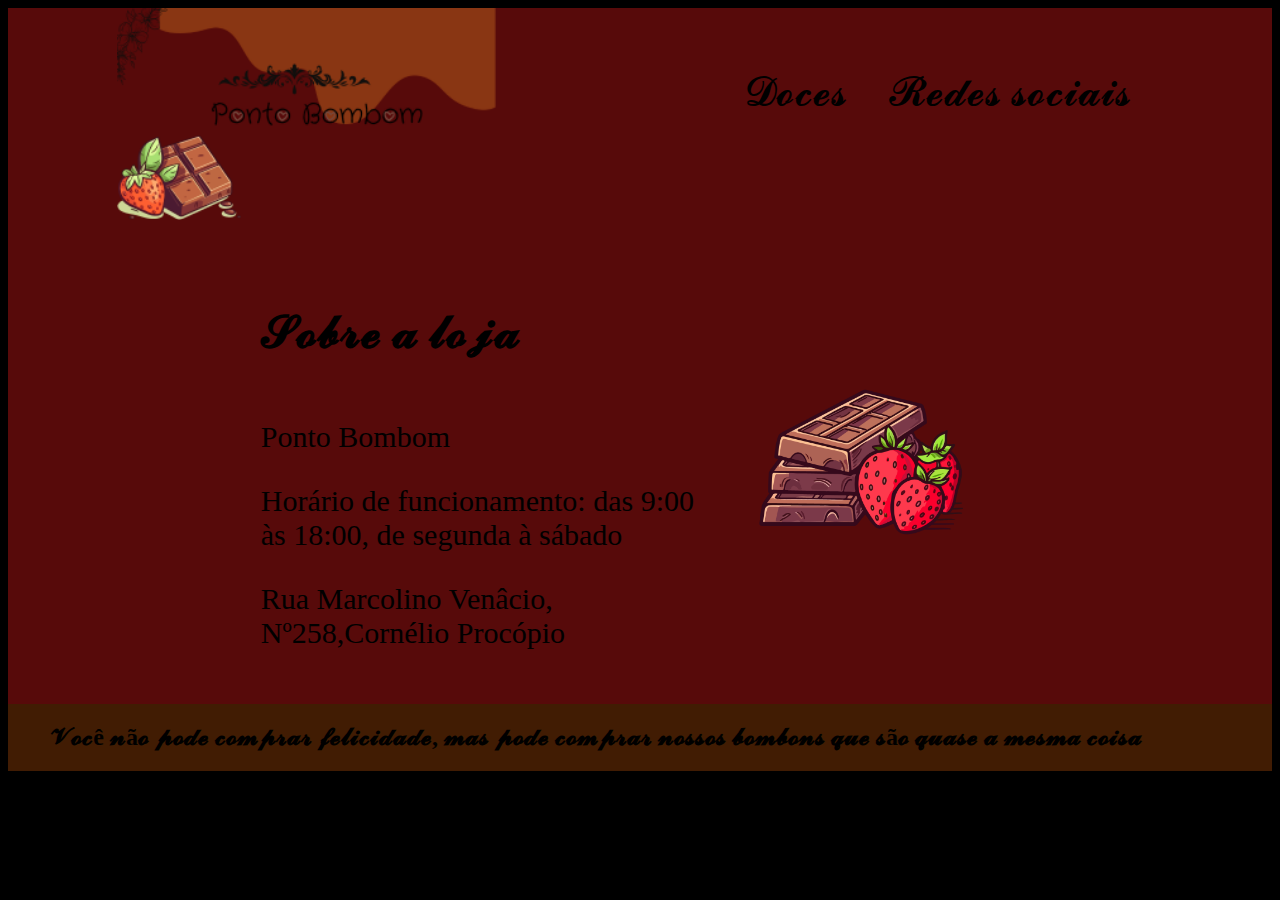
<file: index.html>
<!DOCTYPE html>
<html lang="en">
<head>
    <meta charset="UTF-8">
    <meta http-equiv="X-UA-Compatible" content="IE=edge">
    <meta name="viewport" content="width=device-width, initial-scale=1.0">
    <title>ponto bombom</title>
<link rel="stylesheet" href="style.css">
</head>
<section>    
    <header class="cabecalho">
    <img class="cabecalho-imagem" src="./Img/sloogan4.png">
     <u1 class="cabecalho-lista-item">
         <a href="Doces.html"><li class="cabecalho-lista-item">𝓓𝓸𝓬𝓮𝓼</li></a>
        <a href="https://linktr.ee/pontobombom"><li class="cabecalho-lista-item">𝓡𝓮𝓭𝓮𝓼 𝓼𝓸𝓬𝓲𝓪𝓲𝓼</li></a>
     </u1>
  </header>
</section>
<section class="escola">
    <div class="escola-conteudo">
        <h2 class="escola-titulo">𝓢𝓸𝓫𝓻𝓮 𝓪 𝓵𝓸𝓳𝓪</h2>
        <p class="escola-texto-um">Ponto Bombom</p>
        <p class="escola-texto-um">Horário de funcionamento: das 9:00 às 18:00, de segunda à sábado</p>
        <p class="escola-texto-um">Rua Marcolino Venâcio, Nº258,Cornélio Procópio</p>
        </div>
        <img class="escola-imagem" src="./Img/doce.png">
    </section>  
<section class="rodape">
    <h2 class="rodape">𝓥𝓸𝓬ê 𝓷ã𝓸 𝓹𝓸𝓭𝓮 𝓬𝓸𝓶𝓹𝓻𝓪𝓻 𝓯𝓮𝓵𝓲𝓬𝓲𝓭𝓪𝓭𝓮, 𝓶𝓪𝓼 𝓹𝓸𝓭𝓮 𝓬𝓸𝓶𝓹𝓻𝓪𝓻 𝓷𝓸𝓼𝓼𝓸𝓼 𝓫𝓸𝓶𝓫𝓸𝓷𝓼 𝓺𝓾𝓮 𝓼ã𝓸 𝓺𝓾𝓪𝓼𝓮 𝓪 𝓶𝓮𝓼𝓶𝓪 𝓬𝓸𝓲𝓼𝓪</h2>
    <u1 class="rodape-lista-item"> 
   </section>
 </html>
</file>
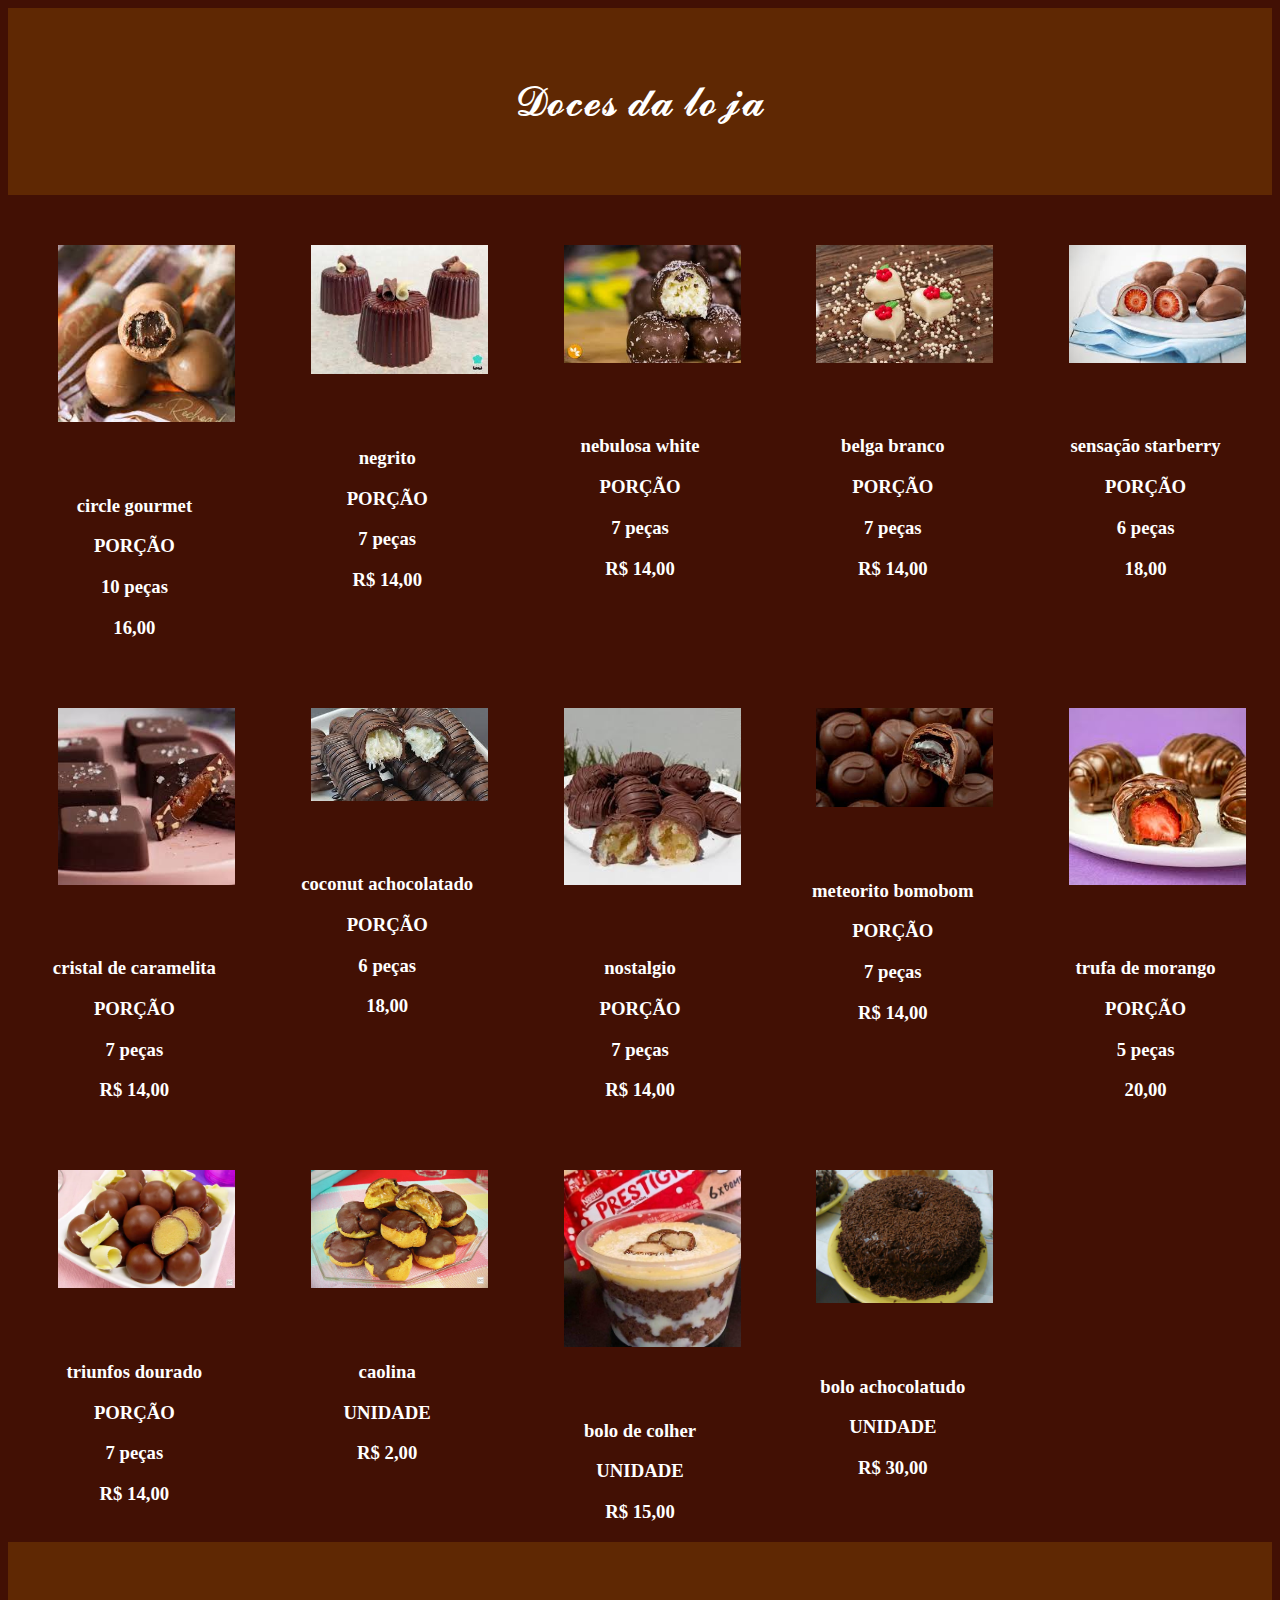
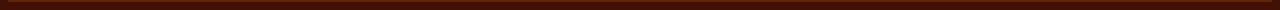
<file: Doces.html>
<!DOCTYPE html>
<html lang="en">
<head>
    <meta charset="UTF-8">
    <meta http-equiv="X-UA-Compatible" content="IE=edge">
    <meta name="viewport" content="width=device-width, initial-scale=1.0">
    <title>cardapio</title>
<link rel="stylesheet" href="Doces.css">
</head>
<section>    
    <header class="cabecalho">
     <u1 class="cabecalho-lista-item">
        <p>𝓓𝓸𝓬𝓮𝓼 𝓭𝓪 𝓵𝓸𝓳𝓪</p>
     </u1>
  </header>
<section class="doces">
<div class="secao-doces">
<img class="doces-img" src="./Img/doces1.jpeg" alt="">
<h3>circle gourmet</h3>
<h3>PORÇÃO</h3>
<h3>10 peças</h3>
<h3>16,00</h3>
</div>

<div class="secao-doces">
<img class="doces-img" src="./Img/doces2.jpeg" alt="">
<h3>negrito</h3>
<h3>PORÇÃO</h3>
<h3>7 peças</h3>
<h3>R$ 14,00</h3>
</div>

<div class="secao-doces">
<img class="doces-img" src="./Img/doces3.jpeg" alt="">
<h3>nebulosa white</h3>
<h3>PORÇÃO</h3>
<h3>7 peças</h3>
<h3>R$ 14,00</h3>
</div>

<div class="secao-doces">
<img class="doces-img" src="./Img/doces4.jpeg" alt="">
<h3>belga branco</h3>
<h3>PORÇÃO</h3>
<h3>7 peças</h3>
<h3>R$ 14,00</h3>
</div>

<div class="secao-doces">
<img class="doces-img" src="./Img/doces6.jpeg" alt="">
<h3>sensação starberry</h3>
<h3>PORÇÃO</h3>
<h3>6 peças</h3>
<h3>18,00</h3>
</div>

<div class="secao-doces">
<img class="doces-img" src="./Img/doces5.jpeg" alt="">
<h3>cristal de caramelita</h3>
<h3>PORÇÃO</h3>
<h3>7 peças</h3>
<h3>R$ 14,00</h3>
</div>

<div class="secao-doces">
  <img class="doces-img" src="./Img/doces7.jpeg" alt="">
  <h3>coconut achocolatado</h3>
  <h3>PORÇÃO</h3>
  <h3>6 peças</h3>
  <h3>18,00</h3>
  </div>

  <div class="secao-doces">
    <img class="doces-img" src="./Img/doces8.jpeg" alt="">
    <h3>nostalgio</h3>
    <h3>PORÇÃO</h3>
    <h3>7 peças</h3>
    <h3>R$ 14,00</h3>
    </div>

    <div class="secao-doces">
      <img class="doces-img" src="./Img/doces9.jpeg" alt="">
      <h3>meteorito bomobom</h3>
      <h3>PORÇÃO</h3>
      <h3>7 peças</h3>
      <h3>R$ 14,00</h3>
      </div>

      <div class="secao-doces">
        <img class="doces-img" src="./Img/doce10.jpeg" alt="">
        <h3>trufa de morango</h3>
        <h3>PORÇÃO</h3>
        <h3>5 peças</h3>
        <h3>20,00</h3>
        </div>

        <div class="secao-doces">
          <img class="doces-img" src="./Img/doce0.webp" alt="">
          <h3>triunfos dourado</h3>
          <h3>PORÇÃO</h3>
          <h3>7 peças</h3>
          <h3>R$ 14,00</h3>
        </div>

          <div class="secao-doces">
            <img class="doces-img" src="./Img/carolina.jpg" alt="">
            <h3>caolina</h3>
            <h3>UNIDADE</h3>
            <h3>R$ 2,00</h3>
            </div>

              <div class="secao-doces">
                <img class="doces-img" src="./Img/bolodepote.jpg" alt="">
                <h3>bolo de colher</h3>
                <h3>UNIDADE</h3>
                <h3>R$ 15,00</h3>
                </div>

                <div class="secao-doces">
                  <img class="doces-img" src="./Img/bolo.jpg" alt="">
                  <h3>bolo achocolatudo</h3>
                  <h3>UNIDADE</h3>
                  <h3>R$ 30,00</h3>
                  <div>
    </div>
    </section>
    <footer class="rodape">
    </footer>
    <section>
</html>
</file>
<file: style.css>
body{
    background-color:#000000;
}

header{
    background-color: #cfb20f;
}

.cabecalho-imagem{
    width:30%;
}

.cabecalho{
    background-color:#570a0a;
    color: rgb(132, 27, 158);
    display: flex;
    justify-content: space-around;
}

.cabecalho-lista-item{
    display: inline-block;
    margin: 0 16px;
    padding: 30px 0;
    font-size: 40px;
    color: black;
}

.escola-imagem{
    width: 25%;
}

.escola{
    background-image: linear-gradient(#570a0a,#570a0a);
    color:black;
    display:flex;
    justify-content:center;
    align-items:center;
    padding: 24px 0;
    font-size: 30px;
}

.escola-conteudo{
    width:35%;
}

.escola-titulo{
    padding: 24px 0;
}

.rodape{
    background-image: linear-gradient(#411c03,#411c03);
    color:black;
    display:flex;
    justify-content:space-around
}
</file>
<file: Doces.css>
body{
    background-color:#421004;
}

header{
    background-color: #570a0a;
}

.cabecalho-imagem{
    width:30%;
}

.cabecalho{
    background-color:#5f2803 ;
    color: rgb(77, 44, 7);
    display: flex;
    justify-content: space-around;
}

.cabecalho-lista-item{
    display: inline-block;
    margin: 0 16px;
    padding: 30px 0;
    font-size: 40px;
    color: rgb(255, 255, 255);
}

.escola-imagem{
    width: 25%;
}

.escola{
    background-image: linear-gradient(#421004,#692615);
    color:rgb(0, 0, 0);
    display:flex;
    justify-content:center;
    align-items:center;
    padding: 24px 0;
    font-size: 30px;
}

.escola-conteudo{
    width:35%;
    padding: 24px 0;
}

.doces-img{
    width: 70%;
    padding: 50px 0;
    margin: 0 50px;
}
    
    .escola{ background-image: linear-gradient(#1e2ad8,#3975cf);
}

.doces{ 
     display: grid;
    grid-template-columns: 20% 20% 20% 20% 20% ;
    
}

.secao-doces{
    color: white;
  text-align: center;
}
   
.rodape{ 
    background-color:#5f2803  ;
    padding: 30px 0;
}
</file>
